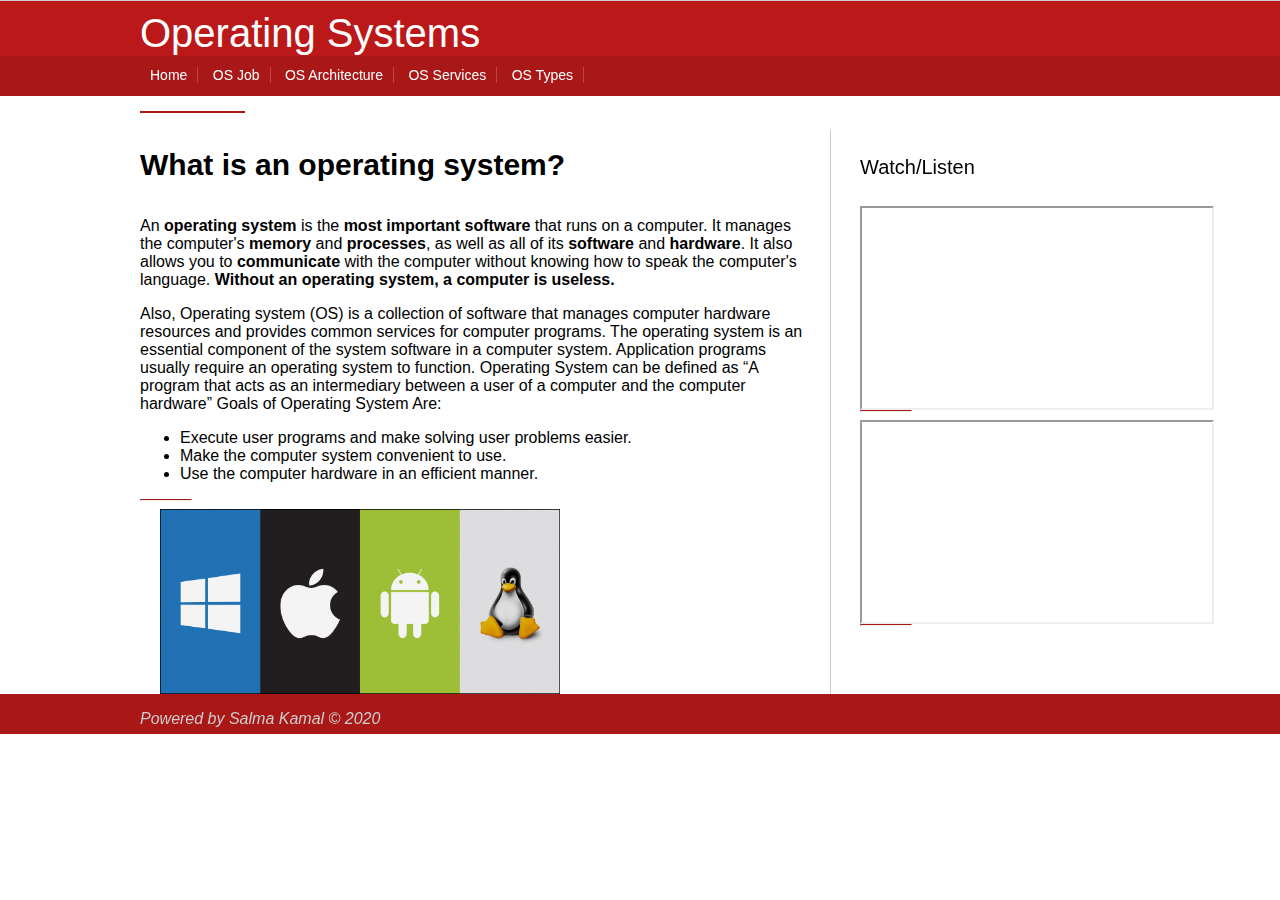
<file: index.html>
<html>

<head>
    <title>Operating System - Home Page</title>
    <link rel="stylesheet" type="text/css" href="myWebSite.css">
</head>

<body>
    <div class="clear"></div>
    <div id="menu-bar-container">
        <div id="menu-bar">
            <h1>Operating Systems</h1>
        </div>
        <div class="clear"></div>
        <div id="menu-bar-2-container">
            <div id="menu-bar-2">
                <a href="#">Home</a>
                <a href="OsJob.html">OS Job</a>
                <a href="OsArch.html">OS Architecture</a>
                <a href="OsServices.html">OS Services</a>
                <a href="OsTypes.html">OS Types</a>
            </div>
        </div>
    </div>
    <div class="clear"></div>
    <div id="page-container">
        <div id="main-article">
            <h2></h2>
            <div id="article-container">
                <h3><a href="">What is an operating system?</a></h3>
                <div id="article-summary">
                    <p>An <strong>operating system</strong> is the
                        <strong>most important software</strong>
                        that runs on a computer. It manages the computer's
                        <strong>memory</strong> and <strong>processes</strong>,
                        as well as all of its <strong>software</strong> and <strong>hardware</strong>.
                        It also allows you to <strong>communicate</strong>
                        with the computer without knowing how to speak the computer's language.
                        <strong>Without an operating system, a computer is useless.</strong></p>

                    <p>Also, Operating system (OS) is a collection of software that manages computer hardware resources
                        and provides
                        common services for computer programs. The operating system is an essential component of the
                        system software in
                        a computer system. Application programs usually require an operating system to function.
                        Operating System can be
                        defined as “A program that acts as an intermediary between a user of a computer and the computer
                        hardware”
                        Goals of Operating System Are:</p>

                    <ul>
                        <li>Execute user programs and make solving user problems easier. </li>
                        <li>Make the computer system convenient to use. </li>
                        <li>Use the computer hardware in an efficient manner. </li>
                    </ul>
                    <hr id="article-hr" align="left">
                </div>
                <img id="main-article-image" src="images/operatingS.png">
            </div>
        </div>
        <div id="watch-listen">
            <h4>Watch/Listen</h4>
            <iframe class="article-side-image"
                src="https://www.youtube.com/embed/watch?v=vBURTt97EkA&list=PLBlnK6fEyqRiVhbXDGLXDk_OQAeuVcp2O">
            </iframe>
            <hr id="article-hr" align="left">
            <iframe class="article-side-image"
                src="https://www.youtube.com/embed/watch?v=VjPgYcQqqN0&list=PLBlnK6fEyqRiVhbXDGLXDk_OQAeuVcp2O&index=2">
            </iframe>
            <hr id="article-hr" align="left">
            <div class="clear"></div>
        </div>
    </div>
    <div class="clear"></div>
    <div id="menu-bar-2-container">
        <div id="menu-bar-2">
            <p class="copy-rights">Powered by Salma Kamal &#169; 2020</p>
        </div>
    </div>
</body>

</html>
</file>
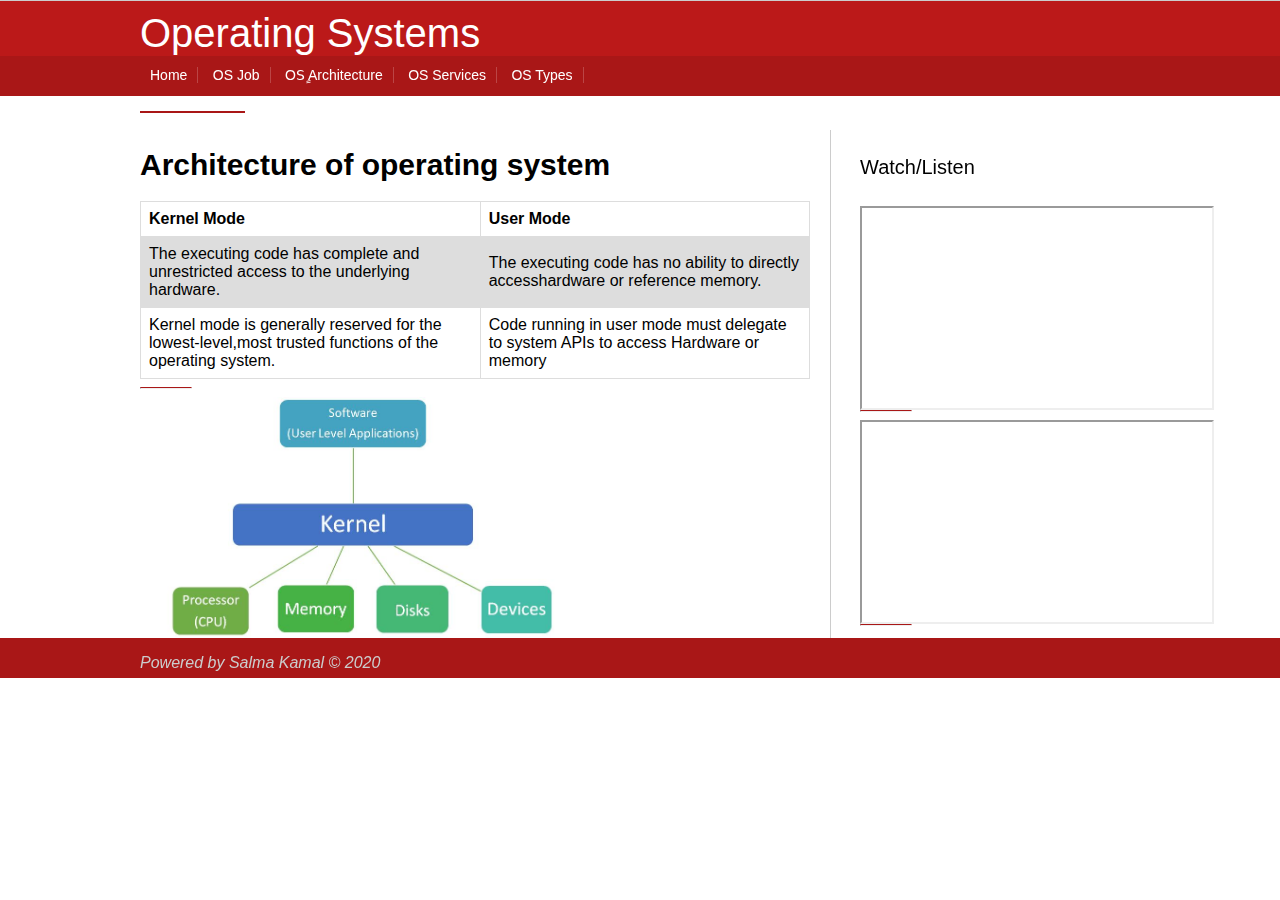
<file: OsArch.html>
<html>

<head>
    <title>Operating System Architecture</title>
    <link rel="stylesheet" type="text/css" href="myWebSite.css">
</head>

<body>
    <div class="clear"></div>
    <div id="menu-bar-container">
        <div id="menu-bar">
            <h1>Operating Systems</h1>
        </div>
        <div class="clear"></div>
        <div id="menu-bar-2-container">
            <div id="menu-bar-2">
                <a href="index.html">Home</a>
                <a href="OsJob.html">OS Job</a>
                <a href="#">OSٍ Architecture</a>
                <a href="OsServices.html">OS Services</a>
                <a href="OsTypes.html">OS Types</a>
            </div>
        </div>
    </div>
    <div class="clear"></div>
    <div id="page-container">
        <div id="main-article">
            <h2></h2>
            <div id="article-container">
                <h3><a href="">Architecture of operating system</a></h3>
                <div id="article-summary">
                    <table>
                        <tr>
                            <th>Kernel Mode</th>
                            <th>User Mode</th>
                        </tr>
                        <tr>
                            <td>The executing code has complete and unrestricted access to the underlying hardware.</td>
                            <td>The executing code has no ability to directly accesshardware or reference memory.</td>
                        </tr>
                        <tr>
                            <td>Kernel mode is generally reserved for the lowest-level,most trusted functions of the
                                operating system.</td>
                            <td> Code running in user mode must delegate to system APIs to access Hardware or memory
                            </td>
                        </tr>
                    </table>
                    <hr id="article-hr" align="left">
                </div>
                <img id="main-article-image" src="images/OsArch.jpg">
            </div>
        </div>
        <div id="watch-listen">
            <h4>Watch/Listen</h4>
            <iframe class="article-side-image"
                src="https://www.youtube.com/embed/watch?v=vBURTt97EkA&list=PLBlnK6fEyqRiVhbXDGLXDk_OQAeuVcp2O">
            </iframe>
            <hr id="article-hr" align="left">
            <iframe class="article-side-image"
                src="https://www.youtube.com/embed/watch?v=VjPgYcQqqN0&list=PLBlnK6fEyqRiVhbXDGLXDk_OQAeuVcp2O&index=2">
            </iframe>
            <hr id="article-hr" align="left">
            <div class="clear"></div>
        </div>
    </div>
    <div class="clear"></div>
    <div id="menu-bar-2-container">
        <div id="menu-bar-2">
            <p class="copy-rights">Powered by Salma Kamal &#169; 2020</p>
        </div>
    </div>
</body>

</html>
</file>
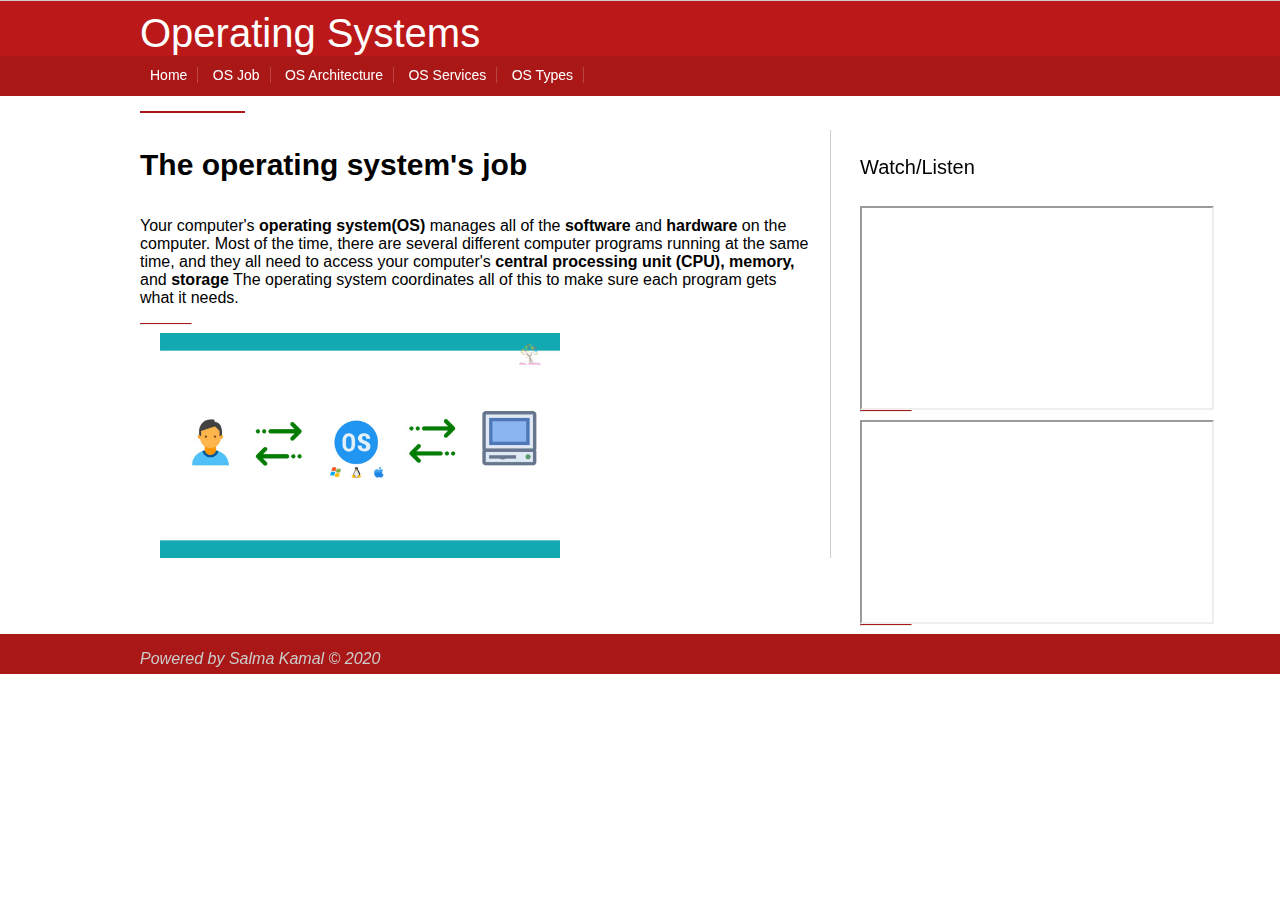
<file: OsJob.html>
<html>

<head>
    <title>Operating Systems Job</title>
    <link rel="stylesheet" type="text/css" href="myWebSite.css">
</head>

<body>
    <div class="clear"></div>
    <div id="menu-bar-container">
        <div id="menu-bar">
            <h1>Operating Systems</h1>
        </div>
        <div class="clear"></div>
        <div id="menu-bar-2-container">
            <div id="menu-bar-2">
                <a href="index.html">Home</a>
                <a href="#">OS Job</a>
                <a href="OsArch.html">OS Architecture</a>
                <a href="OsServices.html">OS Services</a>
                <a href="OsTypes.html">OS Types</a>
            </div>
        </div>
    </div>
    <div class="clear"></div>
    <div id="page-container">
        <div id="main-article">
            <h2></h2>
            <div id="article-container">
                <h3><a href="">The operating system's job</a></h3>
                <div id="article-summary">
                    <p>Your computer's <strong>operating system(OS)</strong> manages all of the
                        <strong>software</strong> and <strong>hardware</strong> on the computer. Most of the time, there
                        are several different computer programs running at the same time, and they all need to access
                        your computer's <strong>central processing unit (CPU), memory,</strong> and
                        <strong>storage</strong> The operating system coordinates all of this to make sure each program
                        gets what it needs.</p>
                    <hr id="article-hr" align="left">
                </div>
                <img id="main-article-image" src="images/OsJob.jpg">
            </div>
        </div>
        <div id="watch-listen">
            <h4>Watch/Listen</h4>
            <iframe class="article-side-image"
                src="https://www.youtube.com/embed/watch?v=vBURTt97EkA&list=PLBlnK6fEyqRiVhbXDGLXDk_OQAeuVcp2O">
            </iframe>
            <hr id="article-hr" align="left">
            <iframe class="article-side-image"
                src="https://www.youtube.com/embed/watch?v=VjPgYcQqqN0&list=PLBlnK6fEyqRiVhbXDGLXDk_OQAeuVcp2O&index=2">
            </iframe>
            <hr id="article-hr" align="left">
            <div class="clear"></div>
        </div>
    </div>
    <div class="clear"></div>
    <div id="menu-bar-2-container">
        <div id="menu-bar-2">
            <p class="copy-rights">Powered by Salma Kamal &#169; 2020</p>
        </div>
    </div>
</body>

</html>
</file>
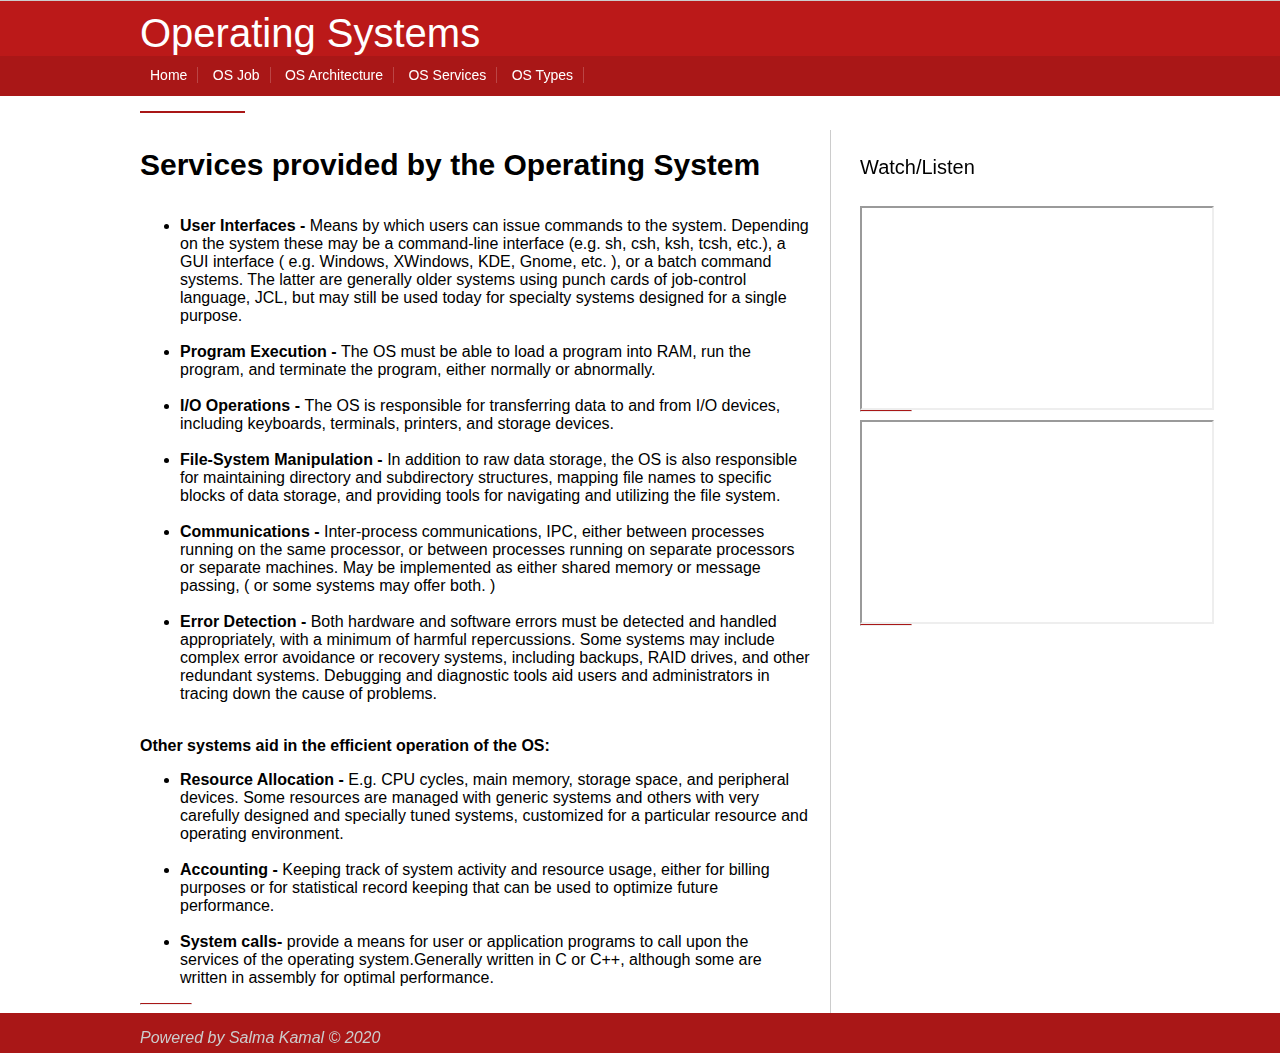
<file: OsServices.html>
<html>

<head>
	<title>Operating System Services</title>
	<link rel="stylesheet" type="text/css" href="myWebSite.css">
</head>

<body>
	<div class="clear"></div>
	<div id="menu-bar-container">
		<div id="menu-bar">
			<h1>Operating Systems</h1>
		</div>
		<div class="clear"></div>
		<div id="menu-bar-2-container">
			<div id="menu-bar-2">
				<a href="index.html">Home</a>
				<a href="OsJob.html">OS Job</a>
				<a href="OsArch.html">OS Architecture</a>
				<a href="#">OS Services</a>
				<a href="OsTypes.html">OS Types</a>
			</div>
		</div>
	</div>
	<div class="clear"></div>
	<div id="page-container">
		<div id="main-article">
			<h2></h2>
			<div id="article-container">
				<h3><a href="">Services provided by the Operating System</a></h3>
				<div id="article-summary">
					<ul>
						<li><strong>User Interfaces -</strong> Means by which users can issue commands to the system.
							Depending on the system
							these may be a command-line interface (e.g. sh, csh, ksh, tcsh, etc.), a GUI interface (
							e.g. Windows, XWindows, KDE, Gnome, etc. ), or a batch command systems. The latter are
							generally older systems using
							punch cards of job-control language, JCL, but may still be used today for specialty systems
							designed for a
							single purpose.</li>
						<br>
						<li><strong>Program Execution - </strong>The OS must be able to load a program into RAM, run the
							program, and terminate
							the program, either normally or abnormally.</li>
						<br>
						<li><strong>I/O Operations - </strong>The OS is responsible for transferring data to and from
							I/O devices, including keyboards,
							terminals, printers, and storage devices.</li>
						<br>
						<li><strong>File-System Manipulation - </strong>In addition to raw data storage, the OS is also
							responsible for maintaining
							directory and subdirectory structures, mapping file names to specific blocks of data
							storage, and providing
							tools for navigating and utilizing the file system.</li>
						<br>
						<li><strong>Communications - </strong>Inter-process communications, IPC, either between
							processes running on the same
							processor, or between processes running on separate processors or separate machines. May be
							implemented
							as either shared memory or message passing, ( or some systems may offer both. )</li>
						<br>
						<li><strong>Error Detection - </strong>Both hardware and software errors must be detected and
							handled appropriately, with a
							minimum of harmful repercussions. Some systems may include complex error avoidance or
							recovery
							systems, including backups, RAID drives, and other redundant systems. Debugging and
							diagnostic tools aid
							users and administrators in tracing down the cause of problems.</li>
						<br>
					</ul>

					<p><strong>Other systems aid in the efficient operation of the OS: </strong>
						<p>
							<ul>
								<li><strong>Resource Allocation - </strong>E.g. CPU cycles, main memory, storage space,
									and peripheral devices. Some
									resources are managed with generic systems and others with very carefully designed
									and specially tuned
									systems, customized for a particular resource and operating environment.</li>
								<br>
								<li><strong>Accounting - </strong>Keeping track of system activity and resource usage,
									either for billing purposes or for
									statistical record keeping that can be used to optimize future performance.</li>
								<br>
								<li><strong>System calls- </strong>provide a means for user or application programs to
									call upon the services of the operating
									system.Generally written in C or C++, although some are written in assembly for
									optimal performance.</li>
							</ul>
							<hr id="article-hr" align="left">
				</div>
			</div>
		</div>
		<div id="watch-listen">
			<h4>Watch/Listen</h4>
			<iframe class="article-side-image"
				src="https://www.youtube.com/embed/watch?v=vBURTt97EkA&list=PLBlnK6fEyqRiVhbXDGLXDk_OQAeuVcp2O">
			</iframe>
			<hr id="article-hr" align="left">
			<iframe class="article-side-image"
				src="https://www.youtube.com/embed/watch?v=VjPgYcQqqN0&list=PLBlnK6fEyqRiVhbXDGLXDk_OQAeuVcp2O&index=2">
			</iframe>
			<hr id="article-hr" align="left">
			<div class="clear"></div>
		</div>
	</div>
	<div class="clear"></div>
	<div id="menu-bar-2-container">
		<div id="menu-bar-2">
			<p class="copy-rights">Powered by Salma Kamal &#169; 2020</p>
		</div>
	</div>
</body>

</html>
</file>
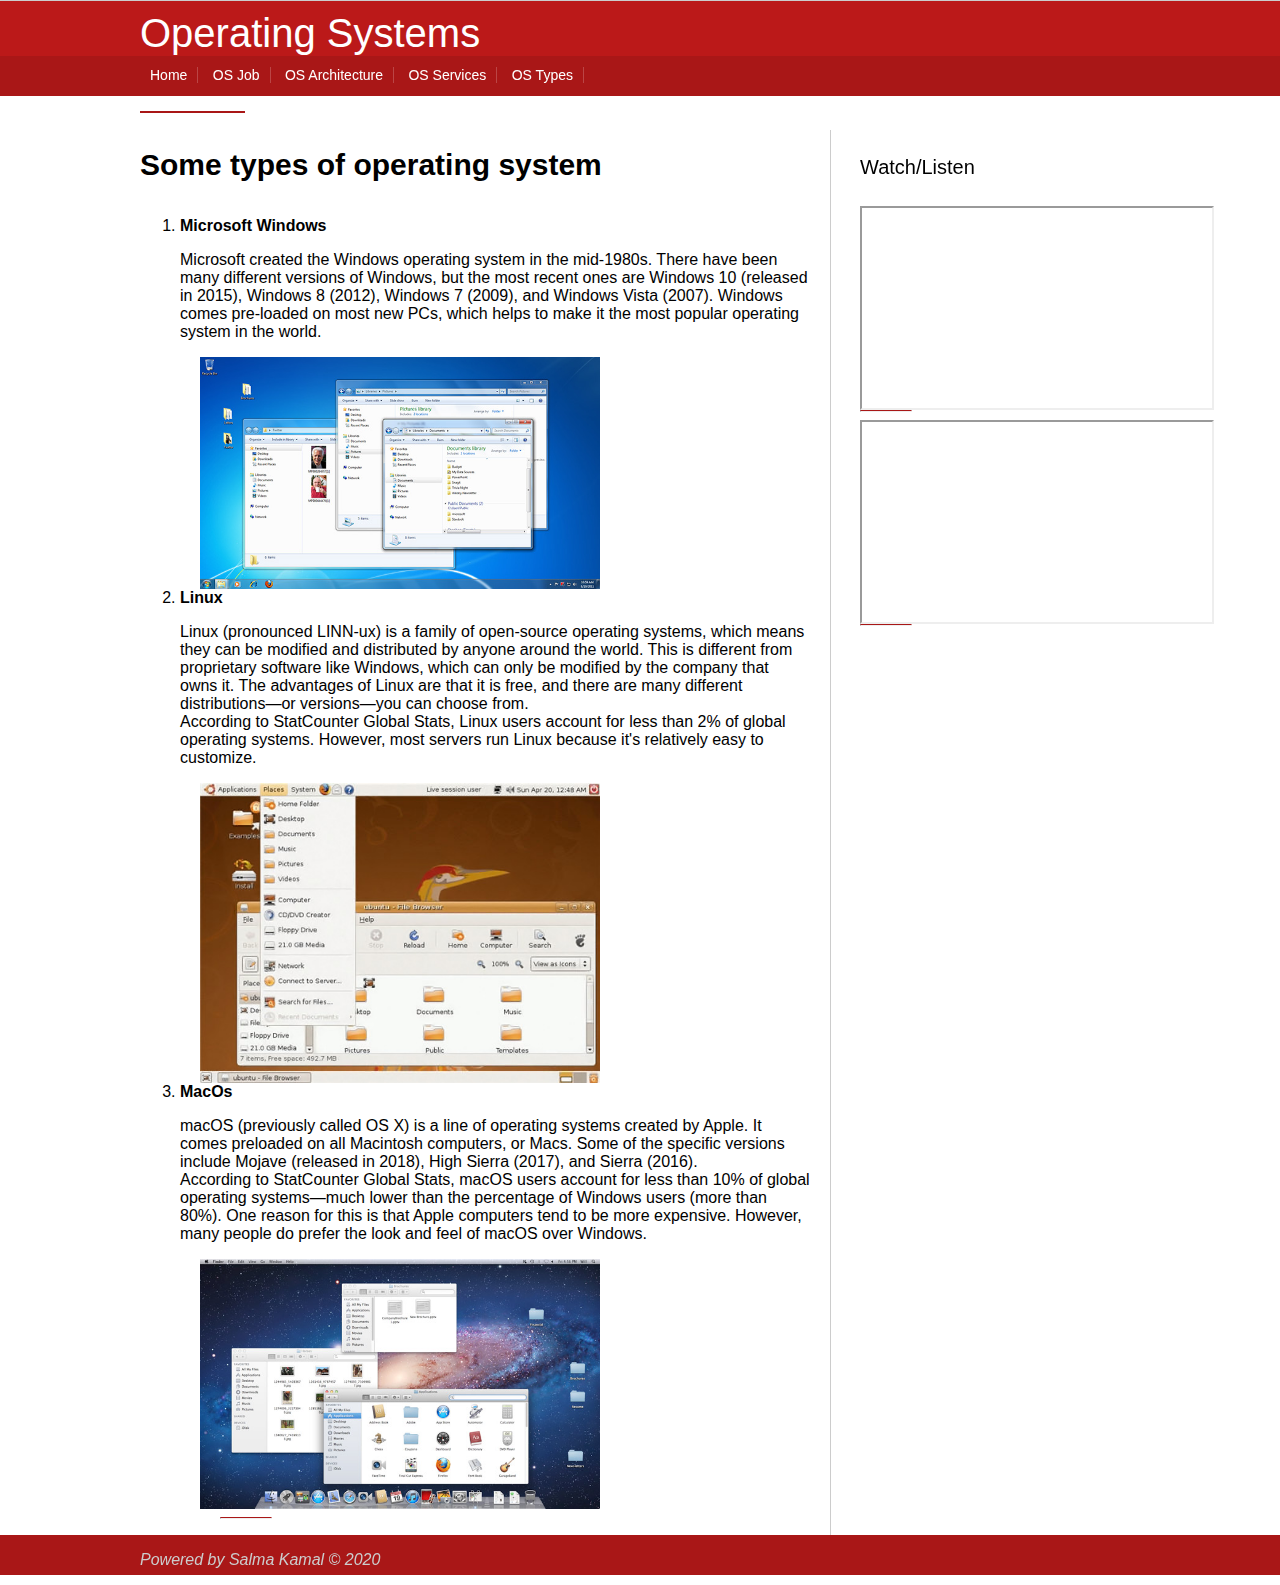
<file: OsTypes.html>
<html>

<head>
    <title>Operating System Types</title>
    <link rel="stylesheet" type="text/css" href="myWebSite.css">
</head>

<body>
    <div class="clear"></div>
    <div id="menu-bar-container">
        <div id="menu-bar">
            <h1>Operating Systems</h1>
        </div>
        <div class="clear"></div>
        <div id="menu-bar-2-container">
            <div id="menu-bar-2">
                <a href="index.html">Home</a>
                <a href="OsJob.html">OS Job</a>
                <a href="OsArch.html">OS Architecture</a>
                <a href="OsServices.html">OS Services</a>
                <a href="#">OS Types</a>
            </div>
        </div>
    </div>
    <div class="clear"></div>
    <div id="page-container">
        <div id="main-article">
            <h2></h2>
            <div id="article-container">
                <h3><a href="">Some types of operating system</a></h3>
                <div id="article-summary">
                    <ol>
                        <li><b>Microsoft Windows</b></li>
                        <P>
                            Microsoft created the Windows operating system in the mid-1980s. There have been many
                            different versions of Windows, but the most recent ones are Windows 10 (released in 2015),
                            Windows 8 (2012), Windows 7 (2009), and Windows Vista (2007). Windows comes pre-loaded on
                            most new PCs, which helps to make it the most popular operating system in the world.
                        </p>
                        <img id="main-article-image" src="images/microsoft.jpg">
                        <br>
                        <li><b>Linux</b></li>
                        <p>
                            Linux (pronounced LINN-ux) is a family of open-source operating systems, which means they
                            can be modified and distributed by anyone around the world. This is different from
                            proprietary software like Windows, which can only be modified by the company that owns it.
                            The advantages of Linux are that it is free, and there are many different distributions—or
                            versions—you can choose from.
                            <br>
                            According to StatCounter Global Stats, Linux users account for less than 2% of global
                            operating systems. However, most servers run Linux because it's relatively easy to
                            customize.
                        </p>
                        <img id="main-article-image" src="images/linux.jpg">
                        <br>
                        <li><b>MacOs</b></li>
                        <p>
                            macOS (previously called OS X) is a line of operating systems created by Apple. It comes
                            preloaded on all Macintosh computers, or Macs. Some of the specific versions include Mojave
                            (released in 2018), High Sierra (2017), and Sierra (2016).
                            <br>
                            According to StatCounter Global Stats, macOS users account for less than 10% of global
                            operating systems—much lower than the percentage of Windows users (more than 80%). One
                            reason for this is that Apple computers tend to be more expensive. However, many people do
                            prefer the look and feel of macOS over Windows.
                        </p>
                        <img id="main-article-image" src="images/macOs.jpg">
                        <ol>
                            <hr id="article-hr" align="left">
                </div>
            </div>
        </div>
        <div id="watch-listen">
            <h4>Watch/Listen</h4>
            <iframe class="article-side-image"
                src="https://www.youtube.com/embed/watch?v=vBURTt97EkA&list=PLBlnK6fEyqRiVhbXDGLXDk_OQAeuVcp2O">
            </iframe>
            <hr id="article-hr" align="left">
            <iframe class="article-side-image"
                src="https://www.youtube.com/embed/watch?v=VjPgYcQqqN0&list=PLBlnK6fEyqRiVhbXDGLXDk_OQAeuVcp2O&index=2">
            </iframe>
            <hr id="article-hr" align="left">
            <div class="clear"></div>
        </div>
    </div>
    <div class="clear"></div>
    <div id="menu-bar-2-container">
        <div id="menu-bar-2">
            <p class="copy-rights">Powered by Salma Kamal &#169; 2020</p>
        </div>
    </div>
</body>

</html>
</file>
<file: myWebSite.css>
#topbar {
                
    width:1000px;
    margin:0 auto;
    height: 40px;
    
    
}

body {
    
    margin: 0;
    padding: 0;
    font-family: Helvetica, Arial, sans-serif;
    
}

#logo {
    
    margin-top:8px;
    width:100px;
    float:left;
    margin-right:8px;
    
}

.topbar-section {
    
    float:left;
    border-left: 1px #CCCCCC solid;
    height:100%;
    
}

#signin-image {
    
    width:25px;
    margin:11px 15px ;
    float:left;
    
}

#signin-text {
    
    font-weight: bold;
    font-size:90%;
    position:relative;
    top:14px;
    padding-right:50px;
}

#wigglyline {
    
    float:left;
    height:40px;
    
}

#bell {
    
    height: 25px;
    margin: 9px 8px 0 8px;
    
}

#bell-div {
    
    float:left;
    
}

.topbar-menu {
    
    font-weight: bold;
    font-size: 90%;
    padding: 13px 15px 0 15px;
    height:27px;
    
}

#more-arrow {
    
    width:16px;
    margin-left: 20px;
    
}

#search-box {
    
    background-color: #E4E4E4;
    border:none;
    font-weight: bold;
    font-size: 14px;
    padding:5px;
    margin: 5px 0 5px 5px;
    float: left;
    
}

#magnifying-glass {
    
    height:27px;
    margin-top:5px;
    
}

.clear {
    
    clear:both;
    
}

#menu-bar-container {
    
    border-top: 1px solid #CCCCCC;
    background-color: #BB1919;
    width:100%;
    height:70px;
    
}

#menu-bar {
    
    width:1000px;
    margin:0 auto;
    
}

h1 {
    
    padding:0;
    margin:0;
    color:white;
    font-size: 40px;
    font-weight: normal;
    padding-top: 10px;
    float:left;
}

#local-news {
    
    border: 1px #BB4545 solid;
    float:right;
    width:250px;
    padding: 5px 5px 0 10px;
    margin: 5px 10px 0 0;
    
}

#local-news a {
    
    color:white;
    text-decoration: none;
    font-size:30px;
    position:relative;
    top:-8px;
    
}

#local-news a:hover {
    
    text-decoration: underline;
    
}

#local-news img {
    
    height:40px;
    
}

#menu-bar-2-container {
    
    background-color: #A91717;
    width: 100%;
    
}

#menu-bar-2 {
    
    width:1000px;
    margin:0 auto;
    height:40px;
    
}

#menu-bar-2 a {
    
    color: white;
    text-decoration: none;
    padding: 0 10px;
    border-right: 1px solid #BB4545;
    font-size:14px;
    position: relative;
    top: 10px;
    
}

#menu-bar-2 a:hover {
    
    text-decoration: underline;
    
}

.no-border {
    
    border:none !important;
    
}

#down-arrow {
    
    height:10px;
    position:relative;
    top:10px;
}

#page-container {
    
    width:1000px;
    margin: 0 auto;
    
}

h2 {
    
    font-weight: normal;
    margin-top:40px;
    font-size:20px;
    border-bottom: 2px solid #a91717;
    width:105px;
    
}

h3 a {
    
    color:black;
    font-size: 30px;
    text-decoration: none;
    
}

h3 a:hover {
    
    color:#1167a8;
    
}

#article-summary {
    
    color: #000000;
    font-style: bold;
    float:left;
    
}

.clock {
    
    height:15px;
    position: relative;
    top:2px;
    
}

.topic-link {
    
    text-decoration: none;
    color:#a91717;
    border-left: 1px solid #CCCCCC;
    padding-left: 10px;
    
}

#article-summary a:hover {
    
    color:#1167a8;
    
}

.date {
    
    padding-right:10px;
    color: #5a5a5a;
    
}

#article-container {
    
    float:left;
    width:670px;
    border-right: 1px solid #CCCCCC;
    padding-right: 20px;
    
}

#main-article-image {
    
    width:400px;
    margin-left:20px;
    
}

#article-hr {
    
    border-top:1px solid #a91717;
    width:50px;
    
}

.article-link {
    
    color:black;
    text-decoration:none;
    
}

#watch-listen {
    
    margin-left:20px;
    width:280px;
    float:right;
}

h4 {
    
    font-weight: normal;
    font-size:20px;
    
}

.article-side-image {
    
    float:left;
    width:350px;
    height:200;
    margin-right:10px;
    
}

.watch-listen-link {
    
    text-decoration: none;
    color:black;
    font-weight:bold;
    font-size:18px;
    
}

.watch-listen-link:hover {
    
    color:#1167a8;
    
}

.side-article {
    
    float:right;
    width:180px;
    position:relative;
    top:-18px;
}

.no-border {
    
    border-left:none;
    padding:0;
}

.border-right {
    
    border-right: 1px solid #CCCCCC;
    
}
table {
    font-family: arial, sans-serif;
    border-collapse: collapse;
    width: 100%;
}

td, th {
    border: 1px solid #dddddd;
    text-align: left;
    padding: 8px;
}

tr:nth-child(even) {
    background-color: #dddddd;
}

.copy-rights {
    color: #CCCCCC;
    font-style: italic;
    float: left;
}
</file>
